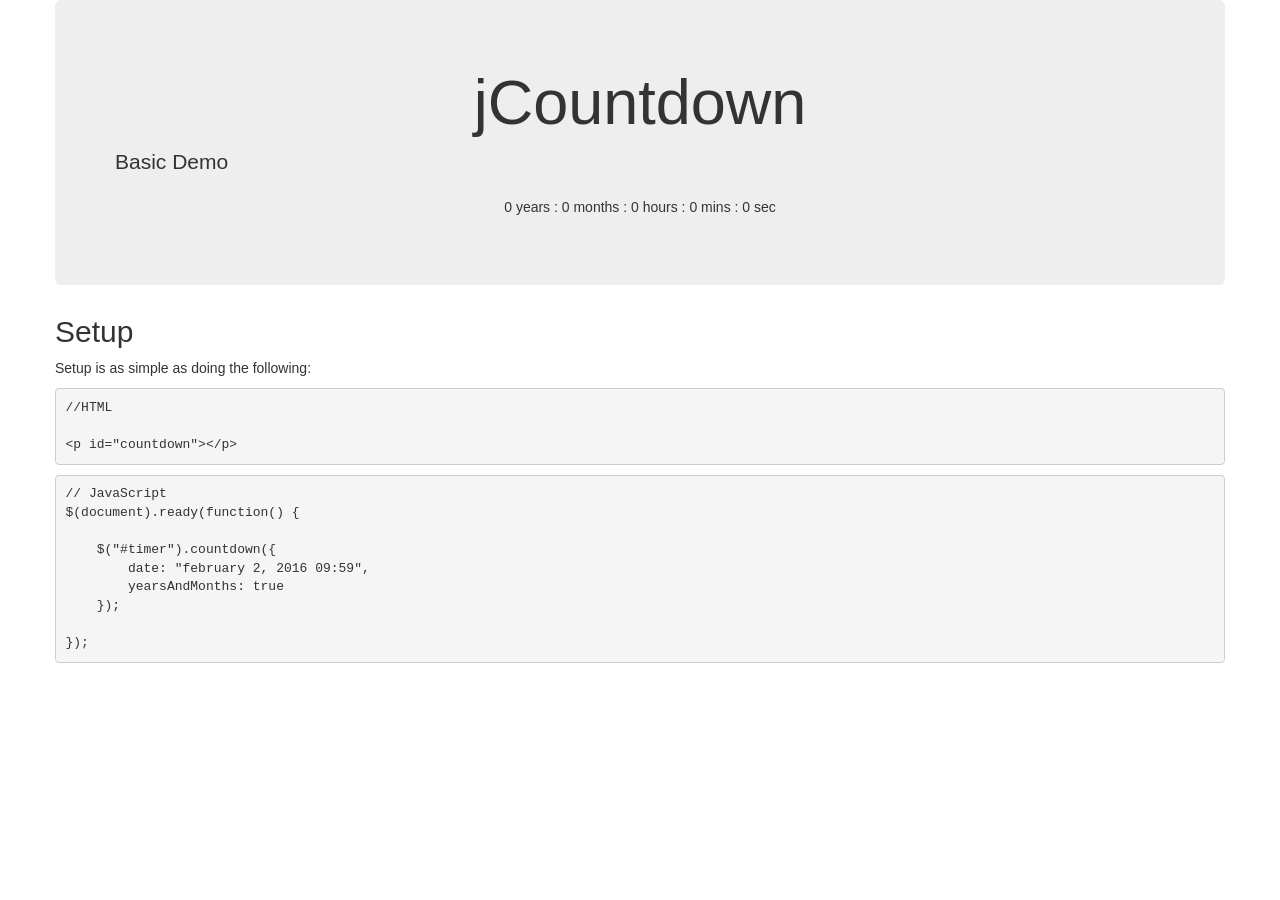
<file: js/libs/jquery-countDown/demo/index.html>
<!DOCTYPE html>
<html>
<head>
    <meta charset="utf-8">
    <title>jCountdown - jQuery Countdown Plugin Demos</title>
    <link rel="stylesheet" href="js/bootstrap/dist/css/bootstrap.min.css">
    <link rel="stylesheet" href="js/bootstrap/dist/css/bootstrap-theme.min.css">

    <script src="js/jquery-1.11.3.min.js"></script>
    <script src="../dist/jquery.jcountdown.js"></script>
    <script src="js/bootstrap/dist/js/bootstrap.min.js"></script>
    <script type="x-template" id="template">

        <div class="year-timer timer-section">
            <span class="time">%y</span> : <span>%ty</span>
        </div>
        <div class="month-timer timer-section">
            <span class="time">%m</span> : <span>%tm</span>
        </div>
        <div class="day-timer timer-section">
            <span class="time">%d</span> <span>%td</span>
        </div>
        <div class="hour-timer timer-section">
            <span class="time">%h</span> : <span>%th</span>
        </div>
        <div class="min-timer timer-section">
            <span class="time">%i</span> : <span>%ti</span>
        </div>
        <div class="second-timer timer-section">
            <span class="time">%s</span> : <span>%ts</span>
        </div>

    </script>
    <script type="text/javascript">
        $(document).ready(function() {

            $("#timer").countdown({
                date: "february 2, 2017 09:59",
                yearsAndMonths: true
            });

        });
    </script>
    <style>
        #timer {
            margin: 20px auto;
        }
        .timer-section {
            display: inline-block;
        }
        .timer-section span {
            background-color: #ffffff;
            padding: 5px 4px;
            border-radius: 5px;
        }
        .time {
            font-weight: bold;
        }
    </style>
</head>
<body>

    <div class="container">
        <div class="row">
            <div class="jumbotron">

                <h1 class="text-center">jCountdown</h1>

                <p>Basic Demo</p>

                <div id="timer" class="text-center"></div>

            </div>


            <h2>Setup</h2>

            <p>Setup is as simple as doing the following:</p>

<pre>
//HTML

&lt;p id="countdown"&gt;&lt;/p&gt;
</pre>

<pre>
// JavaScript
$(document).ready(function() {

    $("#timer").countdown({
        date: "february 2, 2016 09:59",
        yearsAndMonths: true
    });

});
</pre>
        </div>

    </div>

</body>
</html>
</file>
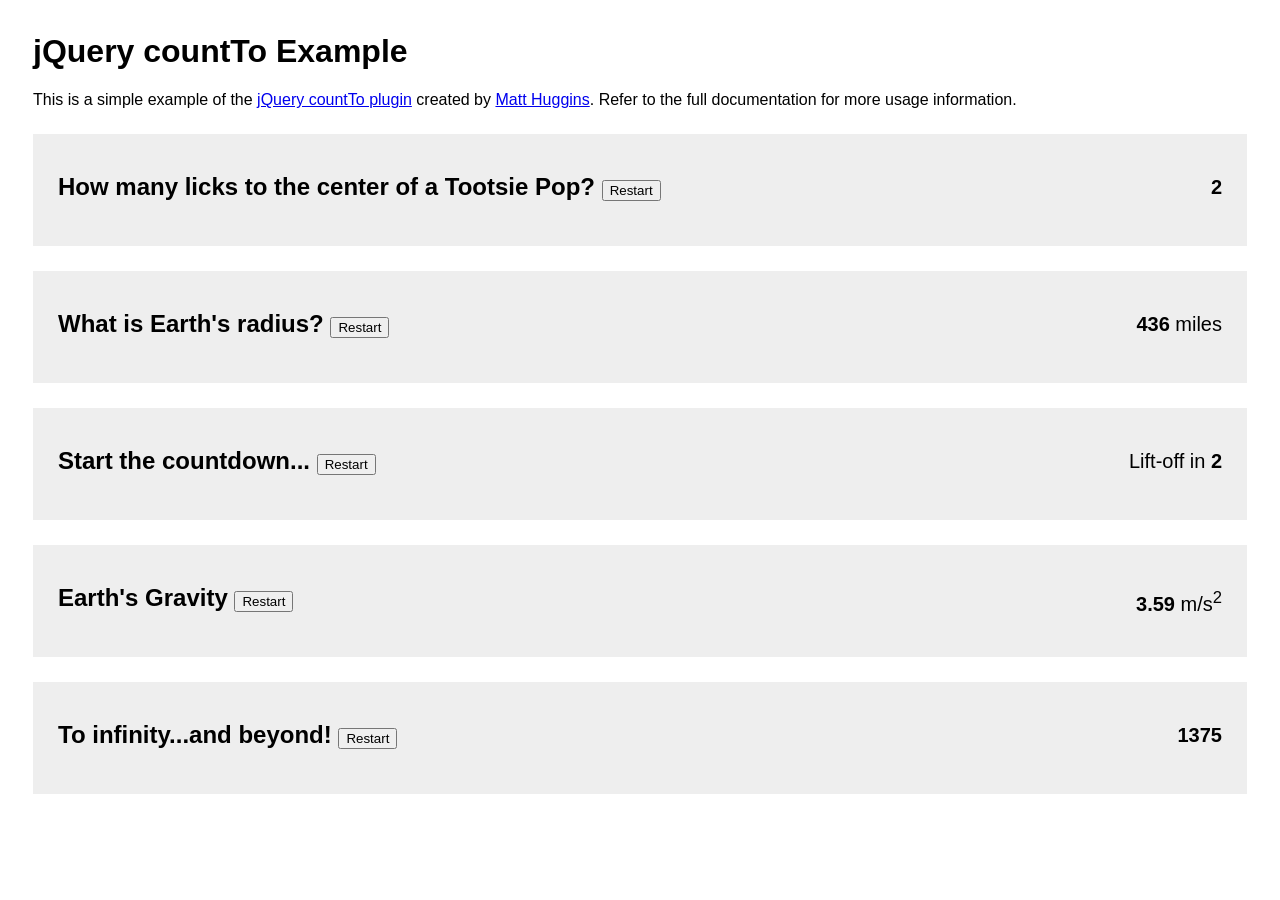
<file: js/libs/jquery-countTo/example.html>
<html>
<head>
  <title>jQuery countTo Example</title>

  <style type="text/css">
    body {
      font-family: Arial;
      padding: 25px;
    }

    .example {
      position: relative;
      padding: 25px;
      margin: 25px 0;
      line-height: 1em;
      background-color: #eee;
    }

    .example h2 {
      margin-right: 100px;
    }

    .example p {
      position: absolute;
      right: 25px;
      top: 25px;
      font-size: 20px;
    }

    .red {
      color: #c00;
    }
  </style>
</head>

<body>
  <h1>jQuery countTo Example</h1>
  <p>
    This is a simple example of the
    <a href="https://github.com/mhuggins/jquery-countTo">jQuery countTo plugin</a>
    created by <a href="http://www.matthuggins.com">Matt Huggins</a>.  Refer to
    the full documentation for more usage information.
  </p>

  <div class="example">
    <h2>
      How many licks to the center of a Tootsie Pop?
      <button class="restart" data-target="#lollipop">Restart</button>
    </h2>
    <p><b class="timer" id="lollipop" data-to="3" data-speed="1500"></b></p>
  </div>

  <div class="example">
    <h2>
      What is Earth's radius?
      <button class="restart" data-target="#earth">Restart</button>
    </h2>
    <p><b class="timer" id="earth" data-to="3968" data-speed="10000"></b> miles</p>
  </div>

  <div class="example">
    <h2>
      Start the countdown...
      <button class="restart" data-target="#countdown">Restart</button>
    </h2>
    <p>Lift-off in <b class="timer" id="countdown" data-from="3" data-to="1" data-speed="3000"></b></p>
  </div>

  <div class="example">
    <h2>
      Earth's Gravity
      <button class="restart" data-target="#gravity">Restart</button>
    </h2>
    <p><b class="timer" id="gravity" data-from="0" data-to="9.8" data-speed="3000" data-decimals="2"></b> m/s<sup>2</sup></p>
  </div>

  <div class="example">
    <h2>
      To infinity...and beyond!
      <button class="restart" data-target="#infinity">Restart</button>
    </h2>
    <p><b class="timer" id="infinity" data-from="0" data-to="1000" data-speed="800"></b></p>
  </div>

  <script type="text/javascript" src="http://ajax.googleapis.com/ajax/libs/jquery/1.8.3/jquery.min.js"></script>
  <script type="text/javascript" src="jquery.countTo.js"></script>

  <script type="text/javascript">
    jQuery(function ($) {
      // custom formatting example
      $('#earth').data('countToOptions', {
        formatter: function (value, options) {
          return value.toFixed(options.decimals).replace(/\B(?=(?:\d{3})+(?!\d))/g, ',');
        }
      });

      // custom callback when counting completes
      $('#countdown').data('countToOptions', {
        onComplete: function (value) {
          $(this).text('BLAST OFF!').addClass('red');
        }
      });

      // another custom callback for counting to infinity
      $('#infinity').data('countToOptions', {
        onComplete: function (value) {
          count.call(this, {
            from: value,
            to: value + 1000
          });
        }
      });

      // start all the timers
      $('.timer').each(count);

      // restart a timer when a button is clicked
      $('.restart').click(function (event) {
        event.preventDefault();
        var target = $(this).data('target');
        $(target).countTo('restart');
      });

      function count(options) {
        var $this = $(this);
        options = $.extend({}, options || {}, $this.data('countToOptions') || {});
        $this.countTo(options);
      }
    });
  </script>
</body>
</html>
</file>
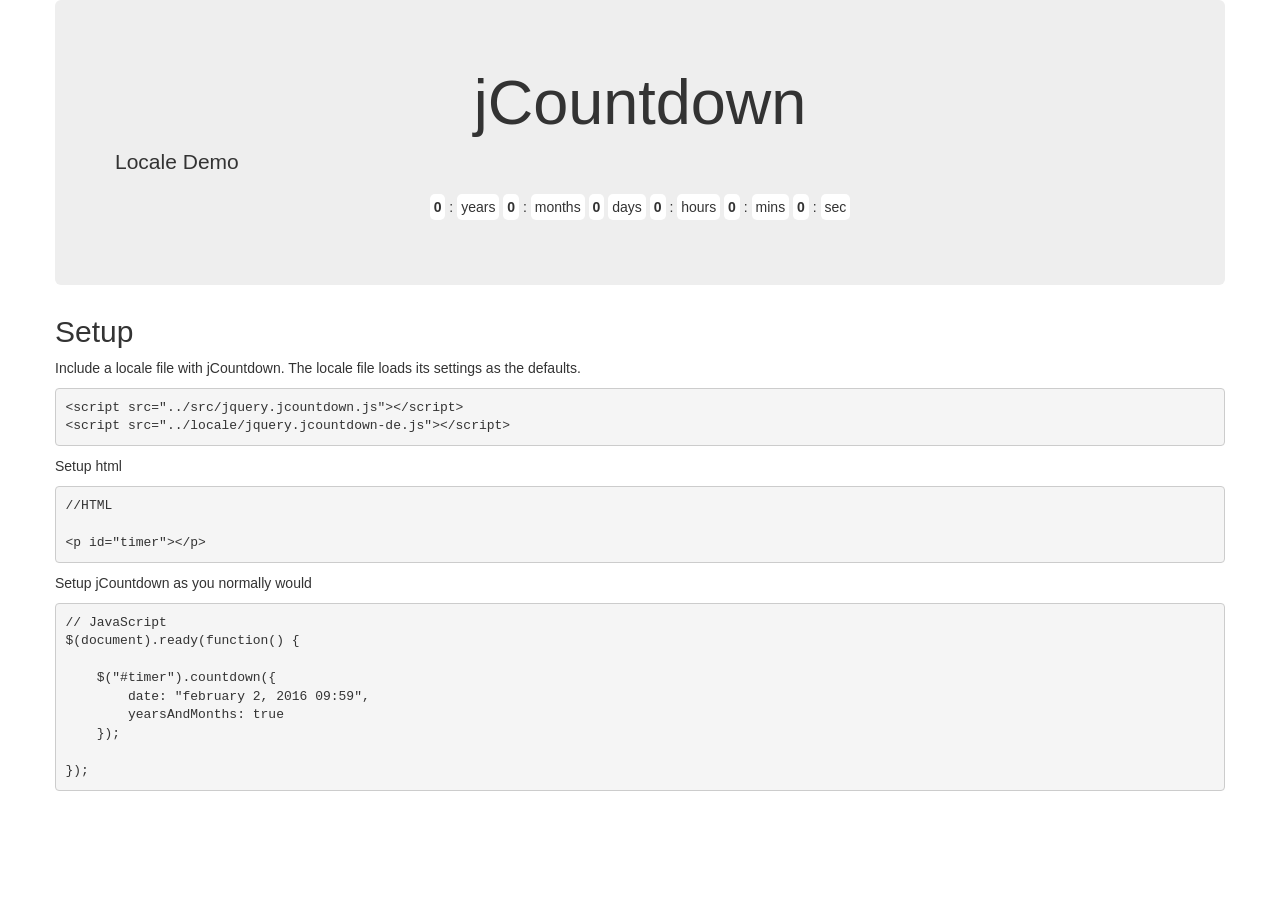
<file: js/libs/jquery-countDown/demo/locale.html>
<!DOCTYPE html>
<html>
<head>
    <meta charset="utf-8">
    <title>jCountdown - jQuery Countdown Plugin Demos</title>
    <link rel="stylesheet" href="js/bootstrap/dist/css/bootstrap.min.css">
    <link rel="stylesheet" href="js/bootstrap/dist/css/bootstrap-theme.min.css">

    <script src="js/jquery-1.11.3.min.js"></script>
    <script src="../dist/jquery.jcountdown.js"></script>
    <script src="js/bootstrap/dist/js/bootstrap.min.js"></script>
    <script type="x-template" id="template">

        <div class="year-timer timer-section">
            <span class="time">%y</span> : <span>%ty</span>
        </div>
        <div class="month-timer timer-section">
            <span class="time">%m</span> : <span>%tm</span>
        </div>
        <div class="day-timer timer-section">
            <span class="time">%d</span> <span>%td</span>
        </div>
        <div class="hour-timer timer-section">
            <span class="time">%h</span> : <span>%th</span>
        </div>
        <div class="min-timer timer-section">
            <span class="time">%i</span> : <span>%ti</span>
        </div>
        <div class="second-timer timer-section">
            <span class="time">%s</span> : <span>%ts</span>
        </div>

    </script>
    <script type="text/javascript">
        $(document).ready(function() {

            $("#timer").countdown({
                date: "february 2, 2016 09:59",
                yearsAndMonths: true,
                template: $('#template').html()
            });

        });
    </script>
    <style>
        #timer {
            margin: 20px auto;
        }
        .timer-section {
            display: inline-block;
        }
        .timer-section span {
            background-color: #ffffff;
            padding: 5px 4px;
            border-radius: 5px;
        }
        .time {
            font-weight: bold;
        }
    </style>
</head>
<body>

    <div class="container">
        <div class="row">
            <div class="jumbotron">

                <h1 class="text-center">jCountdown</h1>

                <p>Locale Demo</p>

                <div id="timer" class="text-center"></div>

            </div>


            <h2>Setup</h2>


			<p>Include a locale file with jCountdown. The locale file loads its settings as the defaults.</p>

<pre>
&lt;script src="../src/jquery.jcountdown.js"&gt;&lt;/script&gt;
&lt;script src="../locale/jquery.jcountdown-de.js"&gt;&lt;/script&gt;
</pre>

            <p>Setup html</p>

<pre>
//HTML

&lt;p id="timer"&gt;&lt;/p&gt;
</pre>

            <p>Setup jCountdown as you normally would</p>

<pre>
// JavaScript
$(document).ready(function() {

    $("#timer").countdown({
        date: "february 2, 2016 09:59",
        yearsAndMonths: true
    });

});
</pre>
        </div>

    </div>

</body>
</html>
</file>
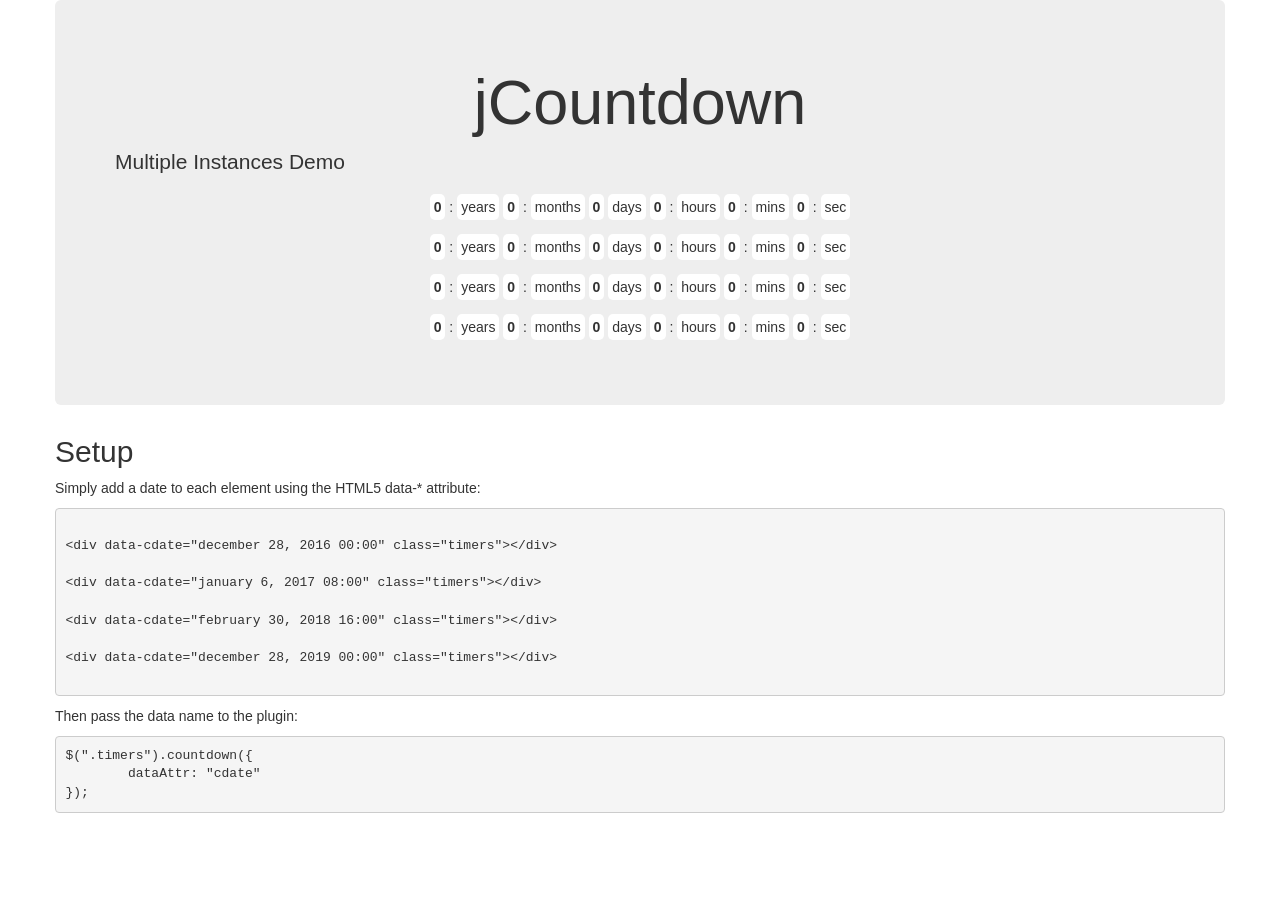
<file: js/libs/jquery-countDown/demo/multiple.html>
<!DOCTYPE html>
<html>
<head>
    <meta charset="utf-8">
    <title>jCountdown - jQuery Countdown Plugin Demos</title>
    <link rel="stylesheet" href="js/bootstrap/dist/css/bootstrap.min.css">
    <link rel="stylesheet" href="js/bootstrap/dist/css/bootstrap-theme.min.css">

    <script src="js/jquery-1.11.3.min.js"></script>
    <script src="../dist/jquery.jcountdown.js"></script>
    <script src="js/bootstrap/dist/js/bootstrap.min.js"></script>
    <script type="x-template" id="template">

        <div class="year-timer timer-section">
            <span class="time">%y</span> : <span>%ty</span>
        </div>
        <div class="month-timer timer-section">
            <span class="time">%m</span> : <span>%tm</span>
        </div>
        <div class="day-timer timer-section">
            <span class="time">%d</span> <span>%td</span>
        </div>
        <div class="hour-timer timer-section">
            <span class="time">%h</span> : <span>%th</span>
        </div>
        <div class="min-timer timer-section">
            <span class="time">%i</span> : <span>%ti</span>
        </div>
        <div class="second-timer timer-section">
            <span class="time">%s</span> : <span>%ts</span>
        </div>

    </script>
    <script type="text/javascript">
        $(document).ready(function() {

            $(".timers").countdown({
                dataAttr: "cdate",
                yearsAndMonths: true,
                template: $('#template').html()
            });

        });
    </script>
    <style>
        .timers {
            margin: 20px auto;
        }
        .timer-section {
            display: inline-block;
        }
        .timer-section span {
            background-color: #ffffff;
            padding: 5px 4px;
            border-radius: 5px;
        }
        .time {
            font-weight: bold;
        }
    </style>
</head>
<body>

    <div class="container">
        <div class="row">
            <div class="jumbotron">

                <h1 class="text-center">jCountdown</h1>

                <p>Multiple Instances Demo</p>


                <div data-cdate="december 28, 2016 00:00" class="timers text-center"></div>

                <div data-cdate="january 6, 2017 08:00" class="timers text-center"></div>

                <div data-cdate="february 30, 2018 16:00" class="timers text-center"></div>

                <div data-cdate="december 28, 2019 00:00" class="timers text-center"></div>

            </div>


            <h2>Setup</h2>

            <p>
                Simply add a date to each element using the HTML5 data-* attribute:
            </p>

<pre>

&lt;div data-cdate="december 28, 2016 00:00" class="timers"&gt;&lt;/div&gt;

&lt;div data-cdate="january 6, 2017 08:00" class="timers"&gt;&lt;/div&gt;

&lt;div data-cdate="february 30, 2018 16:00" class="timers"&gt;&lt;/div&gt;

&lt;div data-cdate="december 28, 2019 00:00" class="timers"&gt;&lt;/div&gt;

</pre>

            <p>
                Then pass the data name to the plugin:
            </p>

<pre>
$(".timers").countdown({
	dataAttr: "cdate"
});
</pre>

        </div>

    </div>

</body>
</html>
</file>
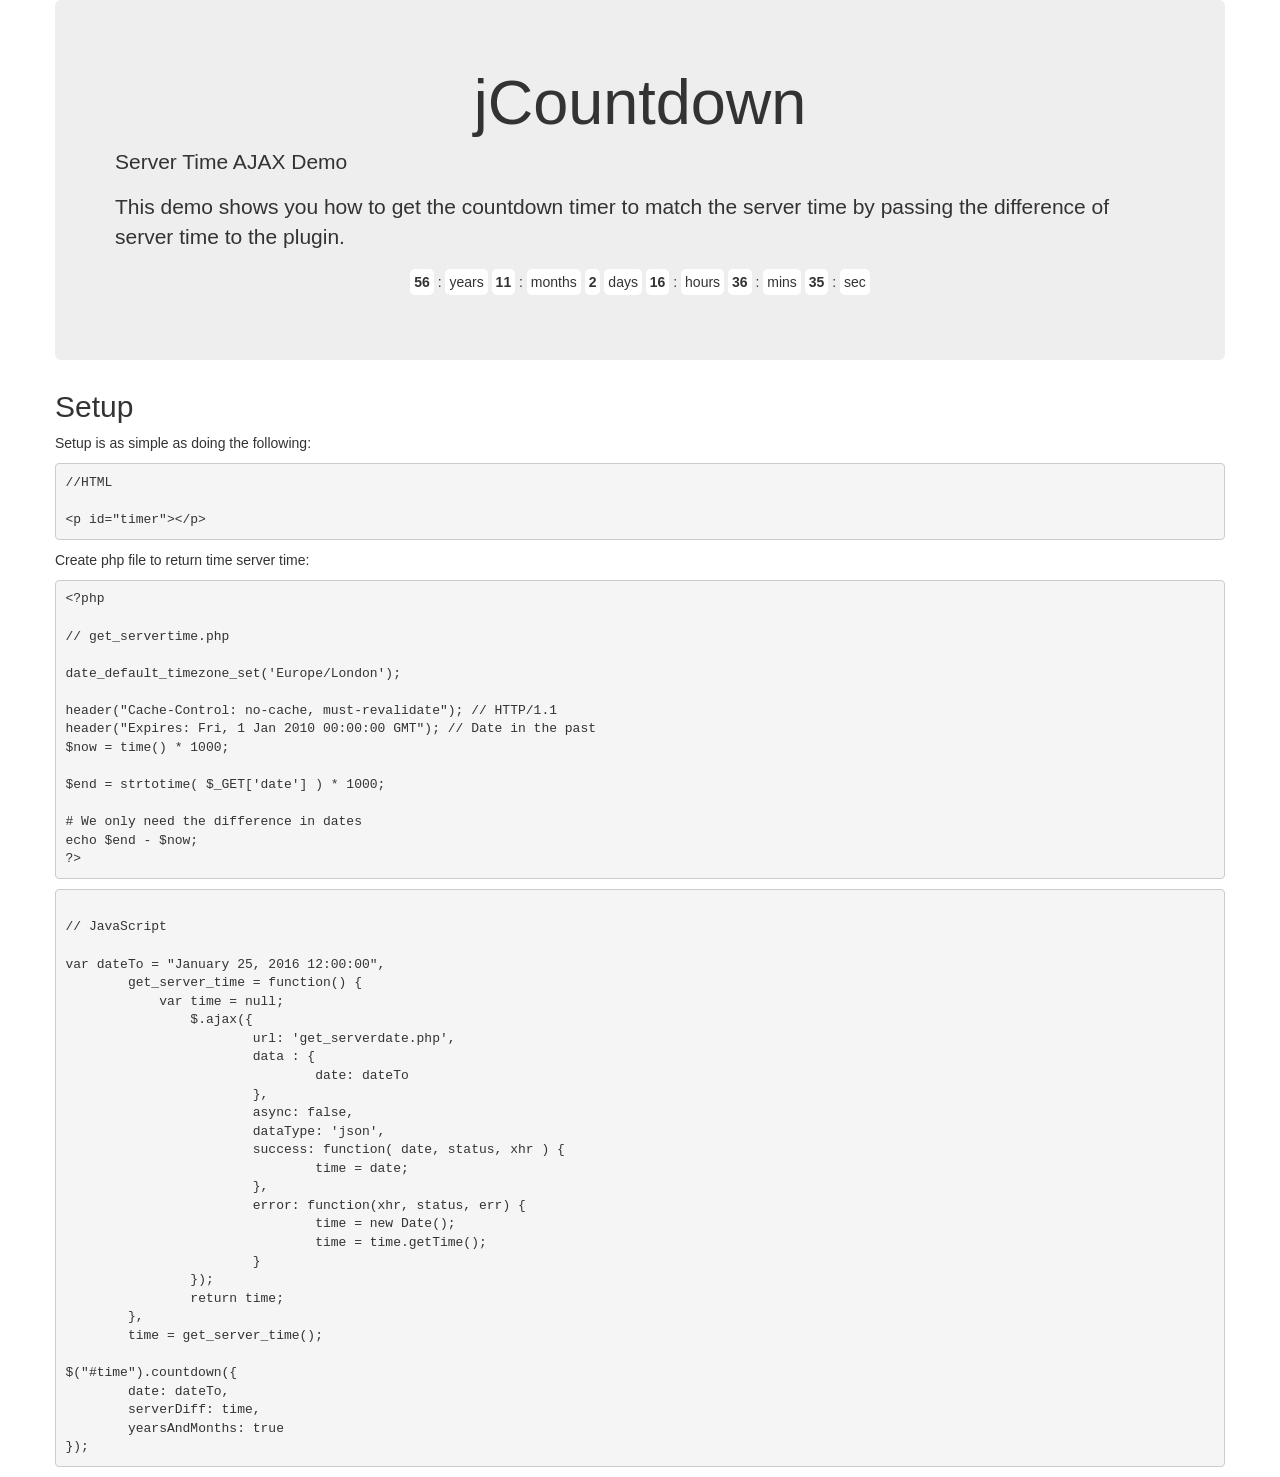
<file: js/libs/jquery-countDown/demo/servertime-ajax.html>
<!DOCTYPE html>
<html>
<head>
	<meta charset="utf-8">
	<title>jCountdown - jQuery Countdown Plugin Demos</title>
	<link rel="stylesheet" href="js/bootstrap/dist/css/bootstrap.min.css">
	<link rel="stylesheet" href="js/bootstrap/dist/css/bootstrap-theme.min.css">

	<script src="js/jquery-1.11.3.min.js"></script>
	<script src="../dist/jquery.jcountdown.js"></script>
	<script src="js/bootstrap/dist/js/bootstrap.min.js"></script>
	<script type="x-template" id="template">

		<div class="year-timer timer-section">
			<span class="time">%y</span> : <span>%ty</span>
		</div>
		<div class="month-timer timer-section">
			<span class="time">%m</span> : <span>%tm</span>
		</div>
		<div class="day-timer timer-section">
			<span class="time">%d</span> <span>%td</span>
		</div>
		<div class="hour-timer timer-section">
			<span class="time">%h</span> : <span>%th</span>
		</div>
		<div class="min-timer timer-section">
			<span class="time">%i</span> : <span>%ti</span>
		</div>
		<div class="second-timer timer-section">
			<span class="time">%s</span> : <span>%ts</span>
		</div>

	</script>
	<script type="text/javascript">
		$(document).ready(function() {

			var dateTo = "January 25, 2017 12:00:00",
					get_server_time = function() {
						var time = null;
						$.ajax({url: 'get_serverdate.php',
							data : {
								date: dateTo
							},
							async: false,
							dataType: 'json',
							success: function( date, status, xhr ) {
								time = date;
							},
							error: function(xhr, status, err) {
								time = new Date();
								time = time.getTime();
							}
						});
						return time;
					},
					time = get_server_time();

			$("#timer").countdown({
				date: dateTo,
				serverDiff: time,
				yearsAndMonths: true,
				template: $('#template').html()
			});

		});
	</script>
	<style>
		#timer {
			margin: 20px auto;
		}
		.timer-section {
			display: inline-block;
		}
		.timer-section span {
			background-color: #ffffff;
			padding: 5px 4px;
			border-radius: 5px;
		}
		.time {
			font-weight: bold;
		}
	</style>
</head>
<body>

<div class="container">
	<div class="row">
		<div class="jumbotron">

			<h1 class="text-center">jCountdown</h1>

			<p>Server Time AJAX Demo</p>


			<p>
				This demo shows you how to get the countdown timer to match the server time by passing the
				difference of server time to the plugin.
			</p>

			<div id="timer" class="text-center"></div>

		</div>




		<h2>Setup</h2>

		<p>Setup is as simple as doing the following:</p>

<pre>
//HTML

&lt;p id="timer"&gt;&lt;/p&gt;
</pre>

			<p>
			Create php file to return time server time:
			</p>

<pre>
&lt;?php

// get_servertime.php

date_default_timezone_set('Europe/London');

header("Cache-Control: no-cache, must-revalidate"); // HTTP/1.1
header("Expires: Fri, 1 Jan 2010 00:00:00 GMT"); // Date in the past
$now = time() * 1000;

$end = strtotime( $_GET['date'] ) * 1000;

# We only need the difference in dates
echo $end - $now;
?&gt;
</pre>


<pre>

// JavaScript

var dateTo = "January 25, 2016 12:00:00",
	get_server_time = function() {
	    var time = null;
		$.ajax({
			url: 'get_serverdate.php',
			data : {
				date: dateTo
			},
			async: false,
			dataType: 'json',
			success: function( date, status, xhr ) {
				time = date;
			},
			error: function(xhr, status, err) {
				time = new Date();
				time = time.getTime();
			}
		});
		return time;
	},
	time = get_server_time();

$("#time").countdown({
	date: dateTo,
	serverDiff: time,
	yearsAndMonths: true
});
</pre>


	</div>

</div>

</body>
</html>
</file>
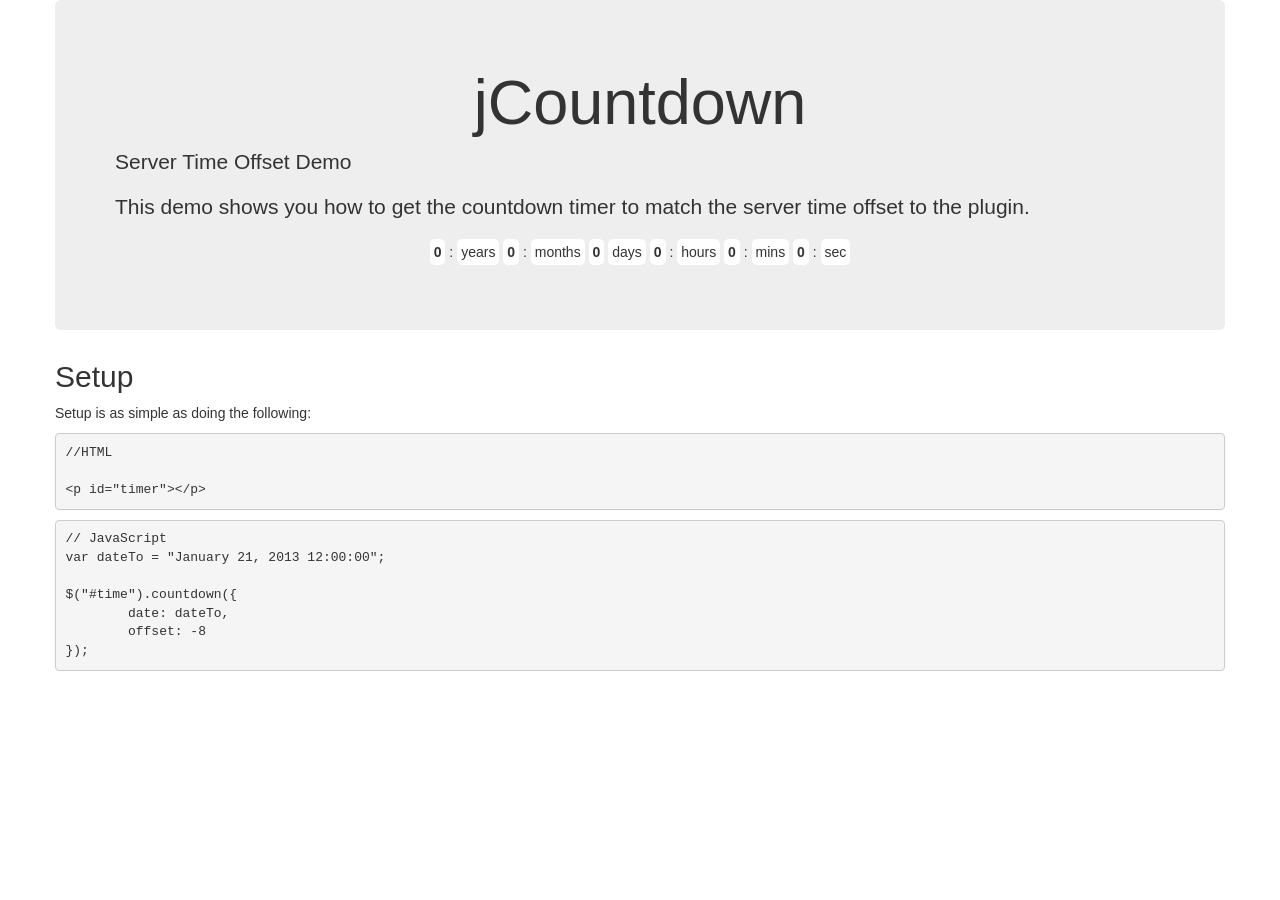
<file: js/libs/jquery-countDown/demo/servertime-offset.html>
<!DOCTYPE html>
<html>
<head>
	<meta charset="utf-8">
	<title>jCountdown - jQuery Countdown Plugin Demos</title>
	<link rel="stylesheet" href="js/bootstrap/dist/css/bootstrap.min.css">
	<link rel="stylesheet" href="js/bootstrap/dist/css/bootstrap-theme.min.css">

	<script src="js/jquery-1.11.3.min.js"></script>
	<script src="../dist/jquery.jcountdown.js"></script>
	<script src="js/bootstrap/dist/js/bootstrap.min.js"></script>
	<script type="x-template" id="template">

		<div class="year-timer timer-section">
			<span class="time">%y</span> : <span>%ty</span>
		</div>
		<div class="month-timer timer-section">
			<span class="time">%m</span> : <span>%tm</span>
		</div>
		<div class="day-timer timer-section">
			<span class="time">%d</span> <span>%td</span>
		</div>
		<div class="hour-timer timer-section">
			<span class="time">%h</span> : <span>%th</span>
		</div>
		<div class="min-timer timer-section">
			<span class="time">%i</span> : <span>%ti</span>
		</div>
		<div class="second-timer timer-section">
			<span class="time">%s</span> : <span>%ts</span>
		</div>

	</script>
	<script type="text/javascript">
		$(document).ready(function() {

			var dateTo = "January 25, 2017 12:00:00";

			$("#timer").countdown({
				date: dateTo,
				offset: -8,
				yearsAndMonths: true,
				template: $('#template').html()
			});

		});
	</script>
	<style>
		#timer {
			margin: 20px auto;
		}
		.timer-section {
			display: inline-block;
		}
		.timer-section span {
			background-color: #ffffff;
			padding: 5px 4px;
			border-radius: 5px;
		}
		.time {
			font-weight: bold;
		}
	</style>
</head>
<body>

<div class="container">
	<div class="row">
		<div class="jumbotron">

			<h1 class="text-center">jCountdown</h1>

			<p>Server Time Offset Demo</p>


			<p>
				This demo shows you how to get the countdown timer to match the server time offset to the plugin.
			</p>

			<div id="timer" class="text-center"></div>

		</div>




		<h2>Setup</h2>

		<p>Setup is as simple as doing the following:</p>

<pre>
//HTML

&lt;p id="timer"&gt;&lt;/p&gt;
</pre>

<pre>
// JavaScript
var dateTo = "January 21, 2013 12:00:00";

$("#time").countdown({
	date: dateTo,
	offset: -8
});
</pre>


	</div>

</div>

</body>
</html>
</file>
